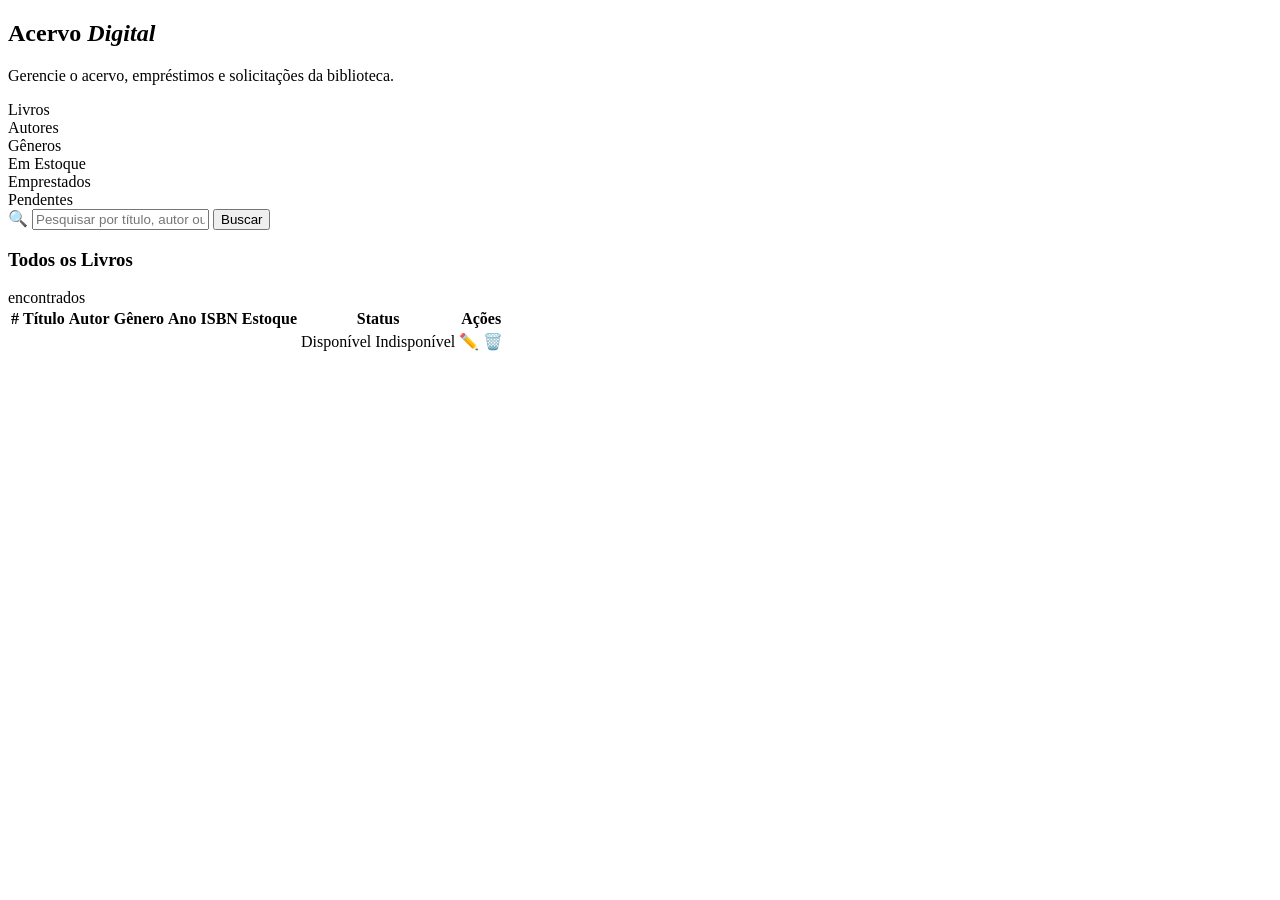
<file: src/main/resources/templates/index.html>
<!DOCTYPE html>
<html lang="pt-BR"
      xmlns:th="http://www.thymeleaf.org"
      xmlns:layout="http://www.ultraq.net.nz/thymeleaf/layout"
      layout:decorate="~{layouts/main}">
<head>
    <title>Bibliotecário</title>
</head>

<body>

<section layout:fragment="content">

<div th:replace="~{fragments/header :: siteHeader('acervo')}"></div>

<main class="main-content">

    <div
            th:if="${mensagemSucesso}"
            class="alert alert-success"
            th:text="${mensagemSucesso}">
    </div>

    <section class="page-hero">
        <div class="hero-text">
            <h2 class="hero-title">Acervo <em>Digital</em></h2>
            <p class="hero-desc">Gerencie o acervo, empréstimos e solicitações da biblioteca.</p>
        </div>
        <div class="hero-stats">
            <div class="stat-card">
                <!-- mostra a quantidade real de livros cadastrados -->
                <span class="stat-num" th:text="${#lists.size(livros)}"></span>
                <span class="stat-label">Livros</span>
            </div>
            <div class="stat-card">
                <span class="stat-num" th:text="${totalAutores}"></span>
                <span class="stat-label">Autores</span>
            </div>
            <div class="stat-card">
                <span class="stat-num" th:text="${totalGeneros}"></span>
                <span class="stat-label">Gêneros</span>
            </div>
            <div class="stat-card">
                <span class="stat-num" th:text="${totalEstoque}"></span>
                <span class="stat-label">Em Estoque</span>
            </div>
            <div class="stat-card">
                <span class="stat-num" th:text="${emprestimosAtivos}"></span>
                <span class="stat-label">Emprestados</span>
            </div>
            <div class="stat-card">
                <span class="stat-num" th:text="${emprestimosPendentes}"></span>
                <span class="stat-label">Pendentes</span>
            </div>
        </div>
    </section>

    <section class="search-bar-section">
        <form class="search-form" th:action="@{/}" method="get">
            <div class="search-wrapper">
                <span class="search-icon">🔍</span>
                <input
                        type="text"
                        name="busca"
                        class="search-input"
                        placeholder="Pesquisar por título, autor ou gênero..."
                        th:value="${param.busca}"
                >
                <button type="submit" class="search-btn">Buscar</button>
            </div>
        </form>
    </section>

    <section class="table-section">
        <div class="table-header">
            <h3 class="table-title">Todos os Livros</h3>
            <!-- Conta a quantidade de livros encontrados -->
            <span class="table-count">
                <span th:text="${#lists.size(livros)}"></span> encontrados
            </span>
        </div>

        <div class="table-wrapper">
            <table class="livros-table">
                <thead>
                <tr>
                    <th>#</th>
                    <th>Título</th>
                    <th>Autor</th>
                    <th>Gênero</th>
                    <th>Ano</th>
                    <th>ISBN</th>
                    <th>Estoque</th>
                    <th>Status</th>
                    <th>Ações</th>
                </tr>
                </thead>
                <tbody>
                <!-- Dados de exemplo para visualização
                <tr class="table-row">
                    <td class="td-id">01</td>
                    <td class="td-titulo">
                        <span class="titulo-text">Dom Casmurro</span>
                    </td>
                    <td>Machado de Assis</td>
                    <td><span class="badge badge-romance">Romance</span></td>
                    <td>1899</td>
                    <td class="td-isbn">978-85-359-0277-5</td>
                    <td class="td-acoes">
                        <a href="/form" class="btn-edit" title="Editar">✏️</a>
                        <button class="btn-delete" onclick="confirmarExclusao(1)" title="Excluir">🗑️</button>
                    </td>
                </tr>
                <tr class="table-row">
                    <td class="td-id">02</td>
                    <td class="td-titulo">
                        <span class="titulo-text">O Cortiço</span>
                    </td>
                    <td>Aluísio Azevedo</td>
                    <td><span class="badge badge-naturalismo">Naturalismo</span></td>
                    <td>1890</td>
                    <td class="td-isbn">978-85-260-0573-4</td>
                    <td class="td-acoes">
                        <a href="/form" class="btn-edit" title="Editar">✏️</a>
                        <button class="btn-delete" onclick="confirmarExclusao(2)" title="Excluir">🗑️</button>
                    </td>
                </tr>
                <tr class="table-row">
                    <td class="td-id">03</td>
                    <td class="td-titulo">
                        <span class="titulo-text">Grande Sertão: Veredas</span>
                    </td>
                    <td>João Guimarães Rosa</td>
                    <td><span class="badge badge-ficcao">Ficção</span></td>
                    <td>1956</td>
                    <td class="td-isbn">978-85-209-2040-5</td>
                    <td class="td-acoes">
                        <a href="/form" class="btn-edit" title="Editar">✏️</a>
                        <button class="btn-delete" onclick="confirmarExclusao(3)" title="Excluir">🗑️</button>
                    </td>
                </tr>
                <tr class="table-row">
                    <td class="td-id">04</td>
                    <td class="td-titulo">
                        <span class="titulo-text">A Hora da Estrela</span>
                    </td>
                    <td>Clarice Lispector</td>
                    <td><span class="badge badge-ficcao">Ficção</span></td>
                    <td>1977</td>
                    <td class="td-isbn">978-85-359-0264-5</td>
                    <td class="td-acoes">
                        <a href="/form" class="btn-edit" title="Editar">✏️</a>
                        <button class="btn-delete" onclick="confirmarExclusao(4)" title="Excluir">🗑️</button>
                    </td>
                </tr>
                <tr class="table-row">
                    <td class="td-id">05</td>
                    <td class="td-titulo">
                        <span class="titulo-text">Vidas Secas</span>
                    </td>
                    <td>Graciliano Ramos</td>
                    <td><span class="badge badge-romance">Romance</span></td>
                    <td>1938</td>
                    <td class="td-isbn">978-85-503-0038-6</td>
                    <td class="td-acoes">
                        <a href="/form" class="btn-edit" title="Editar">✏️</a>
                        <button class="btn-delete" onclick="confirmarExclusao(5)" title="Excluir">🗑️</button>
                    </td>
                </tr> -->
                <!-- No código abaixo o Thymeleaf vai criar uma linha da tabela para cada livro retornado pelo banco. -->
                <tr class="table-row" th:each="livro, status : ${livros}">
                    <td class="td-id" th:text="${status.count}"></td>

                    <td class="td-titulo">
                        <span class="titulo-text" th:text="${livro.titulo}"></span>
                    </td>

                    <td th:text="${livro.autor}"></td>

                    <!-- Criei um switch para tratar "ç", "ã" e "í" no CSS -->
                    <td>
                        <span th:switch="${livro.genero}">

                            <span th:case="'Ficção Científica'"
                                  class="badge badge-ficcao-cientifica"
                                  th:text="${livro.genero}">
                            </span>

                            <span th:case="'Ficção Distópica'"
                                  class="badge badge-ficcao-distopica"
                                  th:text="${livro.genero}">
                            </span>

                            <span th:case="*"
                                  th:class="'badge badge-' + ${#strings.toLowerCase(livro.genero)}"
                                  th:text="${livro.genero}">
                            </span>

                        </span>
                    </td>

                    <td th:text="${livro.ano}"></td>

                    <td class="td-isbn" th:text="${livro.isbn}"></td>

                    <td th:text="${livro.quantidadeDisponivel}"></td>

                    <td>
                        <span th:if="${livro.quantidadeDisponivel > 0}"
                              class="badge badge-naturalismo">
                            Disponível
                        </span>

                        <span th:if="${livro.quantidadeDisponivel == 0}"
                              class="badge badge-terror">
                            Indisponível
                        </span>
                    </td>

                    <td class="td-acoes">
                        <a th:href="@{/livros/editar/{id}(id=${livro.id})}"
                           class="btn-edit">
                            ✏️
                        </a>

                        <!-- Teste inicial. Depois é preciso integrar com o modal -->
                        <a th:href="@{/livros/delete/{id}(id=${livro.id})}"
                           class="btn-delete"
                           onclick="return confirm('Deseja realmente excluir este livro?')">
                            🗑️
                        </a>
                    </td>
                </tr>
                </tbody>
            </table>
        </div>
    </section>

</main>


</section>

</body>
</html>
</file>
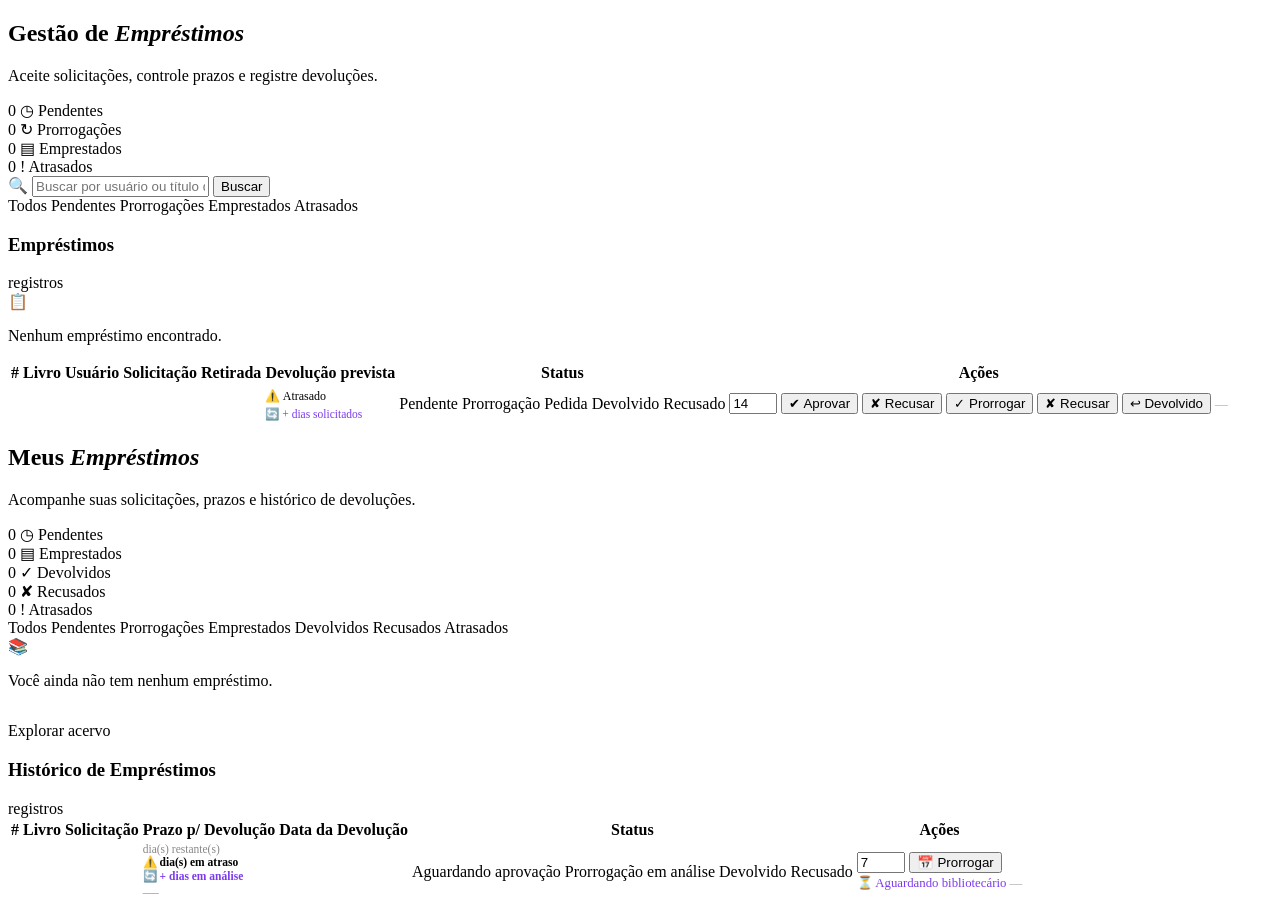
<file: src/main/resources/templates/emprestimos.html>
<!DOCTYPE html>
<html lang="pt-BR"
      xmlns:th="http://www.thymeleaf.org"
      xmlns:layout="http://www.ultraq.net.nz/thymeleaf/layout"
      layout:decorate="~{layouts/main}">
<head>
    <title>Empréstimos - Biblioteca</title>
</head>

<body>

<section layout:fragment="content">

<div th:replace="~{fragments/header :: siteHeader('emprestimos')}"></div>

<main class="main-content emprestimos-page">

    <!-- Alertas -->
    <div th:if="${mensagemSucesso}" class="alert alert-success" th:text="${mensagemSucesso}"></div>
    <div th:if="${mensagemErro}" class="alert-err" th:text="${mensagemErro}"></div>

    <!-- ===================== BIBLIOTECÁRIO ===================== -->
    <th:block th:if="${isBibliotecario}">

        <section class="page-hero">
            <div class="hero-text">
                <h2 class="hero-title">Gestão de <em>Empréstimos</em></h2>
                <p class="hero-desc">Aceite solicitações, controle prazos e registre devoluções.</p>
            </div>
        </section>

        <!-- Estatísticas -->
        <div class="emp-stats">
            <div class="emp-stat warn">
                <span class="num" th:text="${totalPendentes}">0</span>
                <span class="lbl">◷ Pendentes</span>
            </div>
            <div class="emp-stat" th:classappend="${totalProrrogacoes > 0 ? 'prorrogacao' : ''}">
                <span class="num" th:text="${totalProrrogacoes}">0</span>
                <span class="lbl">↻ Prorrogações</span>
            </div>
            <div class="emp-stat">
                <span class="num" th:text="${totalAtivos}">0</span>
                <span class="lbl">▤ Emprestados</span>
            </div>
            <div class="emp-stat danger">
                <span class="num" th:text="${totalAtrasados}">0</span>
                <span class="lbl">! Atrasados</span>
            </div>
        </div>

        <!-- Busca -->
        <section class="search-bar-section">
            <form class="search-form" th:action="@{/emprestimos}" method="get">
                <input type="hidden" name="filtro" th:value="${filtro}">
                <div class="search-wrapper">
                    <span class="search-icon">🔍</span>
                    <input type="text" name="busca" class="search-input"
                           placeholder="Buscar por usuário ou título do livro..."
                           th:value="${busca}">
                    <button type="submit" class="search-btn">Buscar</button>
                </div>
            </form>
        </section>

        <!-- Filtros -->
        <div class="filter-tabs">
            <a th:href="@{/emprestimos}" th:classappend="${filtro == null and busca == null ? 'active' : ''}" class="filter-tab">Todos</a>
            <a th:href="@{/emprestimos(filtro='pendentes')}" th:classappend="${filtro == 'pendentes' ? 'active' : ''}" class="filter-tab">Pendentes</a>
            <a th:href="@{/emprestimos(filtro='prorrogacoes')}" th:classappend="${filtro == 'prorrogacoes' ? 'active' : ''}" class="filter-tab filter-tab-prorrogacao">Prorrogações</a>
            <a th:href="@{/emprestimos(filtro='ativos')}" th:classappend="${filtro == 'ativos' ? 'active' : ''}" class="filter-tab">Emprestados</a>
            <a th:href="@{/emprestimos(filtro='atrasados')}" th:classappend="${filtro == 'atrasados' ? 'active' : ''}" class="filter-tab filter-tab-danger">Atrasados</a>
        </div>

        <!-- Tabela -->
        <section class="table-section">
            <div class="table-header">
                <h3 class="table-title">Empréstimos</h3>
                <span class="table-count"><span th:text="${#lists.size(emprestimos)}"></span> registros</span>
            </div>

            <div th:if="${#lists.isEmpty(emprestimos)}" class="empty-state">
                <div class="icon">📋</div>
                <p>Nenhum empréstimo encontrado.</p>
            </div>

            <div th:unless="${#lists.isEmpty(emprestimos)}" class="emp-table-wrapper">
                <table class="emp-table">
                    <thead>
                    <tr>
                        <th>#</th>
                        <th>Livro</th>
                        <th>Usuário</th>
                        <th>Solicitação</th>
                        <th>Retirada</th>
                        <th>Devolução prevista</th>
                        <th>Status</th>
                        <th>Ações</th>
                    </tr>
                    </thead>
                    <tbody>
                    <tr th:each="emp, st : ${emprestimos}"
                        th:classappend="${emp.status.name() == 'PRORROGACAO_SOLICITADA' ? 'row-prorrogacao' : ''}">
                        <td th:text="${st.count}"></td>
                        <td><strong th:text="${emp.livro.titulo}"></strong></td>
                        <td th:text="${emp.usuario.nome}"></td>
                        <td th:text="${emp.dataSolicitacaoFmt}"></td>
                        <td th:text="${emp.dataRetiradaFmt}"></td>
                        <td>
                            <span>
                                <strong th:classappend="${emp.atrasado ? 'text-danger' : ''}"
                                        th:text="${emp.dataDevolucaoPrevistaFmt}"></strong>
                                <span th:if="${emp.atrasado}" style="color:var(--red);font-size:.75rem;"> ⚠️ Atrasado</span>
                            </span>
                            <!-- Info de prorrogação solicitada -->
                            <span th:if="${emp.status.name() == 'PRORROGACAO_SOLICITADA'}"
                                  style="display:block;font-size:.72rem;color:var(--purple,#7c3aed);margin-top:.2rem;">
                                🔄 +<span th:text="${emp.diasProrrogacaoSolicitados}"></span> dias solicitados
                            </span>
                        </td>
                        <td>
                            <span th:switch="${emp.status.name()}">
                                <span th:case="'PENDENTE'"               class="badge-status badge-pendente">Pendente</span>
                                <span th:case="'APROVADO'"               class="badge-status" th:classappend="${emp.atrasado ? 'badge-atrasado' : 'badge-aprovado'}" th:text="${emp.atrasado ? 'Atrasado' : 'Emprestado'}"></span>
                                <span th:case="'PRORROGACAO_SOLICITADA'" class="badge-status badge-prorrogacao">Prorrogação Pedida</span>
                                <span th:case="'DEVOLVIDO'"              class="badge-status badge-devolvido">Devolvido</span>
                                <span th:case="'RECUSADO'"               class="badge-status badge-recusado">Recusado</span>
                            </span>
                        </td>
                        <td>
                            <!-- APROVAR (empréstimo pendente) -->
                            <form th:if="${emp.status.name() == 'PENDENTE'}"
                                  th:action="@{/emprestimos/{id}/aprovar(id=${emp.id})}"
                                  method="post" style="display:inline;">
                                <input type="hidden" th:name="${_csrf.parameterName}" th:value="${_csrf.token}"/>
                                <input type="number" name="dias" class="prazo-input" value="14" min="1" max="90" title="Dias de prazo">
                                <button type="submit" class="btn-aprovar">✔ Aprovar</button>
                            </form>
                            <!-- RECUSAR (empréstimo pendente) -->
                            <form th:if="${emp.status.name() == 'PENDENTE'}"
                                  th:action="@{/emprestimos/{id}/recusar(id=${emp.id})}"
                                  method="post" style="display:inline;">
                                <input type="hidden" th:name="${_csrf.parameterName}" th:value="${_csrf.token}"/>
                                <button type="submit" class="btn-recusar"
                                        onclick="return confirm('Recusar esta solicitação?')">✘ Recusar</button>
                            </form>
                            <!-- APROVAR PRORROGAÇÃO -->
                            <form th:if="${emp.status.name() == 'PRORROGACAO_SOLICITADA'}"
                                  th:action="@{/emprestimos/{id}/prorrogar/aprovar(id=${emp.id})}"
                                  method="post" style="display:inline;">
                                <input type="hidden" th:name="${_csrf.parameterName}" th:value="${_csrf.token}"/>
                                <button type="submit" class="btn-aprovar-prorrogacao"
                                        th:title="'Aprovar +' + ${emp.diasProrrogacaoSolicitados} + ' dias'">
                                    ✓ Prorrogar
                                </button>
                            </form>
                            <!-- RECUSAR PRORROGAÇÃO -->
                            <form th:if="${emp.status.name() == 'PRORROGACAO_SOLICITADA'}"
                                  th:action="@{/emprestimos/{id}/prorrogar/recusar(id=${emp.id})}"
                                  method="post" style="display:inline;">
                                <input type="hidden" th:name="${_csrf.parameterName}" th:value="${_csrf.token}"/>
                                <button type="submit" class="btn-recusar"
                                        onclick="return confirm('Recusar a prorrogação? O prazo original será mantido.')">
                                    ✘ Recusar
                                </button>
                            </form>
                            <!-- DEVOLVER -->
                            <form th:if="${emp.status.name() == 'APROVADO' or emp.status.name() == 'PRORROGACAO_SOLICITADA'}"
                                  th:action="@{/emprestimos/{id}/devolver(id=${emp.id})}"
                                  method="post" style="display:inline;">
                                <input type="hidden" th:name="${_csrf.parameterName}" th:value="${_csrf.token}"/>
                                <button type="submit" class="btn-devolver"
                                        onclick="return confirm('Confirmar devolução?')">↩ Devolvido</button>
                            </form>
                            <!-- Sem ação -->
                            <span th:if="${emp.status.name() == 'DEVOLVIDO' or emp.status.name() == 'RECUSADO'}"
                                  style="color:#aaa;font-size:.8rem;">—</span>
                        </td>
                    </tr>
                    </tbody>
                </table>
            </div>
        </section>

    </th:block>
    <!-- =================== FIM BIBLIOTECÁRIO =================== -->

    <!-- ===================== USUÁRIO COMUM ===================== -->
    <th:block th:unless="${isBibliotecario}">

        <section class="page-hero">
            <div class="hero-text">
                <h2 class="hero-title">Meus <em>Empréstimos</em></h2>
                <p class="hero-desc">Acompanhe suas solicitações, prazos e histórico de devoluções.</p>
            </div>
        </section>

        <!-- Cards de estatísticas do usuário -->
        <div class="emp-stats emp-stats-usuario">
            <div class="emp-stat warn">
                <span class="num" th:text="${userTotalPendentes}">0</span>
                <span class="lbl">◷ Pendentes</span>
            </div>
            <div class="emp-stat">
                <span class="num" th:text="${userTotalAtivos}">0</span>
                <span class="lbl">▤ Emprestados</span>
            </div>
            <div class="emp-stat success">
                <span class="num" th:text="${userTotalDevolvidos}">0</span>
                <span class="lbl">✓ Devolvidos</span>
            </div>
            <div class="emp-stat recusado">
                <span class="num" th:text="${userTotalRecusados}">0</span>
                <span class="lbl">✘ Recusados</span>
            </div>
            <div class="emp-stat danger">
                <span class="num" th:text="${userTotalAtrasados}">0</span>
                <span class="lbl">! Atrasados</span>
            </div>
        </div>

        <!-- Filtros do usuário -->
        <div class="filter-tabs">
            <a th:href="@{/emprestimos}"
               th:classappend="${filtro == null ? 'active' : ''}"
               class="filter-tab">
                Todos
            </a>
            <a th:href="@{/emprestimos(filtro='pendentes')}"
               th:classappend="${filtro == 'pendentes' ? 'active' : ''}"
               class="filter-tab">
                Pendentes
            </a>
            <a th:href="@{/emprestimos(filtro='prorrogacoes')}"
               th:classappend="${filtro == 'prorrogacoes' ? 'active' : ''}"
               class="filter-tab filter-tab-prorrogacao">
                Prorrogações
            </a>
            <a th:href="@{/emprestimos(filtro='ativos')}"
               th:classappend="${filtro == 'ativos' ? 'active' : ''}"
               class="filter-tab">
                Emprestados
            </a>
            <a th:href="@{/emprestimos(filtro='devolvidos')}"
               th:classappend="${filtro == 'devolvidos' ? 'active' : ''}"
               class="filter-tab">
                Devolvidos
            </a>
            <a th:href="@{/emprestimos(filtro='recusados')}"
               th:classappend="${filtro == 'recusados' ? 'active' : ''}"
               class="filter-tab">
                Recusados
            </a>
            <a th:href="@{/emprestimos(filtro='atrasados')}"
               th:classappend="${filtro == 'atrasados' ? 'active' : ''}"
               class="filter-tab filter-tab-danger">
                Atrasados
            </a>
        </div>

        <div th:if="${#lists.isEmpty(emprestimos)}" class="empty-state">
            <div class="icon">📚</div>
            <p>Você ainda não tem nenhum empréstimo.</p>
            <a th:href="@{/home}" class="btn-primary" style="display:inline-block;margin-top:1rem;">Explorar acervo</a>
        </div>

        <section th:unless="${#lists.isEmpty(emprestimos)}" class="table-section">
            <div class="table-header">
                <h3 class="table-title">Histórico de Empréstimos</h3>
                <span class="table-count"><span th:text="${#lists.size(emprestimos)}"></span> registros</span>
            </div>
            <div class="emp-table-wrapper">
                <table class="emp-table">
                    <thead>
                    <tr>
                        <th>#</th>
                        <th>Livro</th>
                        <th>Solicitação</th>
                        <th>Prazo p/ Devolução</th>
                        <th>Data da Devolução</th>
                        <th>Status</th>
                        <th>Ações</th>
                    </tr>
                    </thead>
                    <tbody>
                    <tr th:each="emp, st : ${emprestimos}"
                        th:classappend="${emp.status.name() == 'PRORROGACAO_SOLICITADA' ? 'row-prorrogacao' : ''}">
                        <td th:text="${st.count}"></td>
                        <td><strong th:text="${emp.livro.titulo}"></strong><br>
                            <small th:text="${emp.livro.autor}" style="color:#888;"></small></td>
                        <td th:text="${emp.dataSolicitacaoFmt}"></td>
                        <td>
                            <span th:if="${emp.dataDevolucaoPrevista != null}">
                                <strong th:text="${emp.dataDevolucaoPrevistaFmt}"
                                        th:style="${emp.atrasado ? 'color:var(--red)' : ''}"></strong>
                                <span th:if="${emp.status.name() == 'APROVADO'}"
                                      th:with="dias=${T(java.time.temporal.ChronoUnit).DAYS.between(T(java.time.LocalDate).now(), emp.dataDevolucaoPrevista)}">
                                    <span th:if="${dias >= 0}" style="display:block;font-size:.72rem;color:#888;">
                                        <span th:text="${dias}"></span> dia(s) restante(s)
                                    </span>
                                    <span th:if="${dias < 0}" style="display:block;font-size:.72rem;color:var(--red);font-weight:600;">
                                        ⚠️ <span th:text="${-dias}"></span> dia(s) em atraso
                                    </span>
                                </span>
                                <!-- Prorrogação em análise -->
                                <span th:if="${emp.status.name() == 'PRORROGACAO_SOLICITADA'}"
                                      style="display:block;font-size:.72rem;color:var(--purple,#7c3aed);font-weight:600;">
                                    🔄 +<span th:text="${emp.diasProrrogacaoSolicitados}"></span> dias em análise
                                </span>
                            </span>
                            <span th:if="${emp.dataDevolucaoPrevista == null}" style="color:#aaa;">—</span>
                        </td>
                        <td th:text="${emp.dataDevolucaoRealFmt}"></td>
                        <td>
                            <span th:switch="${emp.status.name()}">
                                <span th:case="'PENDENTE'"               class="badge-status badge-pendente">Aguardando aprovação</span>
                                <span th:case="'APROVADO'"               class="badge-status" th:classappend="${emp.atrasado ? 'badge-atrasado' : 'badge-aprovado'}" th:text="${emp.atrasado ? '⚠️ Atrasado' : 'Emprestado'}"></span>
                                <span th:case="'PRORROGACAO_SOLICITADA'" class="badge-status badge-prorrogacao">Prorrogação em análise</span>
                                <span th:case="'DEVOLVIDO'"              class="badge-status badge-devolvido">Devolvido</span>
                                <span th:case="'RECUSADO'"               class="badge-status badge-recusado">Recusado</span>
                            </span>
                        </td>
                        <td>
                            <!-- Botão prorrogar: só para empréstimos APROVADO -->
                            <div th:if="${emp.status.name() == 'APROVADO'}" class="prorrogacao-form">
                                <form th:action="@{/emprestimos/{id}/prorrogar(id=${emp.id})}" method="post" class="prorrogacao-form">
                                    <input type="hidden" th:name="${_csrf.parameterName}" th:value="${_csrf.token}"/>
                                    <input type="number" name="dias" class="prazo-input" value="7" min="1" max="30"
                                           title="Dias extras de prazo">
                                    <button type="submit" class="btn-prorrogar"
                                            onclick="return confirm('Solicitar prorrogação de prazo?')">
                                        <span>📅</span>
                                        <span>Prorrogar</span>
                                    </button>
                                </form>
                            </div>
                            <!-- Prorrogação em análise -->
                            <span th:if="${emp.status.name() == 'PRORROGACAO_SOLICITADA'}"
                                  style="font-size:.8rem;color:var(--purple,#7c3aed);">
                                ⏳ Aguardando bibliotecário
                            </span>
                            <!-- Sem ação -->
                            <span th:if="${emp.status.name() == 'PENDENTE' or emp.status.name() == 'DEVOLVIDO' or emp.status.name() == 'RECUSADO'}"
                                  style="color:#aaa;font-size:.8rem;">—</span>
                        </td>
                    </tr>
                    </tbody>
                </table>
            </div>
        </section>

    </th:block>
    <!-- =================== FIM USUÁRIO COMUM =================== -->

</main>

</section>

</body>
</html>
</file>
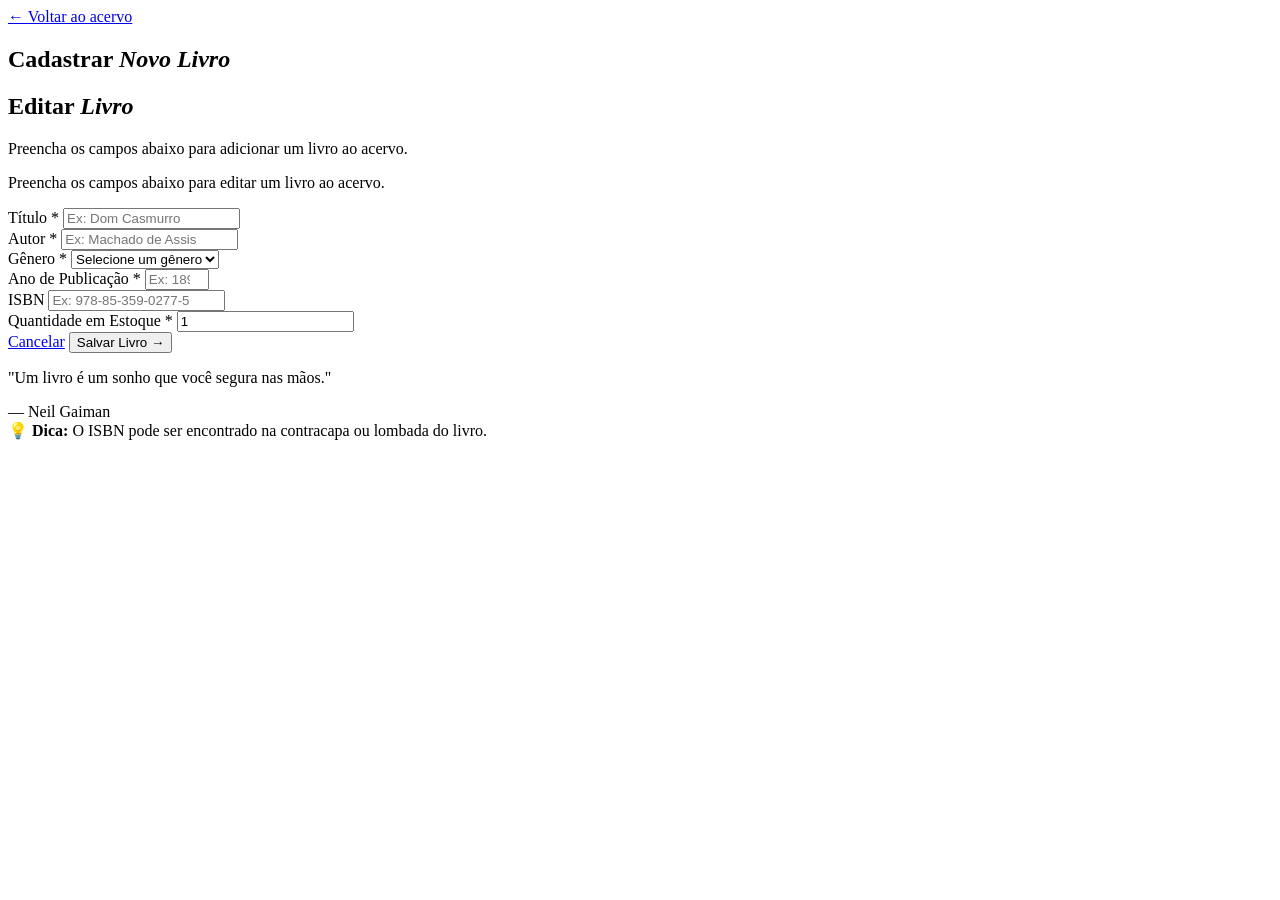
<file: src/main/resources/templates/form.html>
<!DOCTYPE html>
<html lang="pt-BR" xmlns:th="http://www.thymeleaf.org" xmlns:layout="http://www.ultraq.net.nz/thymeleaf/layout"
  layout:decorate="~{layouts/main}">

<head>
  <title th:text="${pageTitle}">Título padrão</title>
</head>



<body>
  <section layout:fragment="content">
    <div th:replace="~{fragments/header :: siteHeader('form')}"></div>

    <main class="main-content">

      <section class="form-section">
        <div class="form-container">

          <div class="form-heading">
            <a href="/" class="back-link">← Voltar ao acervo</a>
            <h2 th:unless="${id}" class="form-title">Cadastrar <em>Novo Livro</em></h2>
            <h2 th:if="${id}" class="form-title">Editar <em>Livro</em></h2>



            <p class="form-desc" th:unless="${id}">Preencha os campos abaixo para adicionar um livro ao acervo.</p>
            <p class="form-desc" th:if="${id}">Preencha os campos abaixo para editar um livro ao acervo.</p>


          </div>

          <!--<form class="livro-form" action="/livros/salvar" method="post"> -->
          <!-- <form class="livro-form" action="/" method="post"> -->
          <form class="livro-form" th:action="@{/livros}" th:object="${livro}" method="post">

            <!-- input hidden é a peça que permite reutilizar o mesmo forms.html tanto para Cadastrar quanto para Editar-->
            <input type="hidden" th:field="*{id}">

            <div class="form-grid">

              <div class="form-group full-width">
                <label for="titulo" class="form-label">Título <span class="required">*</span></label>
                <!-- Ao abrir para EDITAR, vai manter o nome do título. -->
                <input type="text" id="titulo" th:field="*{titulo}" class="form-input" placeholder="Ex: Dom Casmurro"
                  required>
              </div>

              <div class="form-group">
                <label for="autor" class="form-label">Autor <span class="required">*</span></label>
                <input type="text" id="autor" th:field="*{autor}" class="form-input" placeholder="Ex: Machado de Assis"
                  required>
              </div>

              <div class="form-group">
                <label for="genero" class="form-label">Gênero <span class="required">*</span></label>
                <select id="genero" th:field="*{genero}" class="form-input form-select" required>
                  <option value="">Selecione um gênero</option>
                  <option value="Romance">Romance</option>
                  <option value="Ficção Científica">Ficção Científica</option>
                  <option value="Ficção Distópica">Ficção Distópica</option>
                  <option value="Fantasia">Fantasia</option>
                  <option value="Naturalismo">Naturalismo</option>
                  <option value="Realismo">Realismo</option>
                  <option value="Poesia">Poesia</option>
                  <option value="Biografia">Biografia</option>
                  <option value="Conto">Conto</option>
                  <option value="Drama">Drama</option>
                  <option value="Suspense">Suspense</option>
                  <option value="Terror">Terror</option>
                  <option value="Outro">Outro</option>
                </select>
              </div>

              <div class="form-group">
                <label for="ano" class="form-label">Ano de Publicação <span class="required">*</span></label>
                <input type="number" id="ano" th:field="*{ano}" class="form-input" placeholder="Ex: 1899" min="0"
                  max="9999" required>
              </div>

              <div class="form-group">
                <label for="isbn" class="form-label">ISBN</label>
                <input type="text" id="isbn" th:field="*{isbn}" class="form-input" placeholder="Ex: 978-85-359-0277-5">
              </div>

              <div class="form-group">
                <label for="estoque" class="form-label">
                  Quantidade em Estoque <span class="required">*</span>
                </label>

                <input
                        type="number"
                        id="estoque"
                        th:field="*{estoque}"
                        class="form-input"
                        placeholder="Ex: 10"
                        min="0"
                        value="1"
                        required>
              </div>

            </div>

            <div class="form-actions">
              <a href="/" class="btn-secondary">Cancelar</a>
              <button type="submit" class="btn-submit">
                <span>Salvar Livro</span>
                <span class="btn-icon">→</span>
              </button>
            </div>

          </form>
        </div>

        <!-- Decoração lateral -->
        <div class="form-deco">
          <div class="deco-card">
            <div class="deco-spine"></div>
            <div class="deco-content">
              <p class="deco-quote">"Um livro é um sonho que você segura nas mãos."</p>
              <span class="deco-author">— Neil Gaiman</span>
            </div>
          </div>
          <div class="deco-tip">
            <strong>💡 Dica:</strong> O ISBN pode ser encontrado na contracapa ou lombada do livro.
          </div>
        </div>

      </section>

    </main>

  </section>

</body>

</html>
</file>
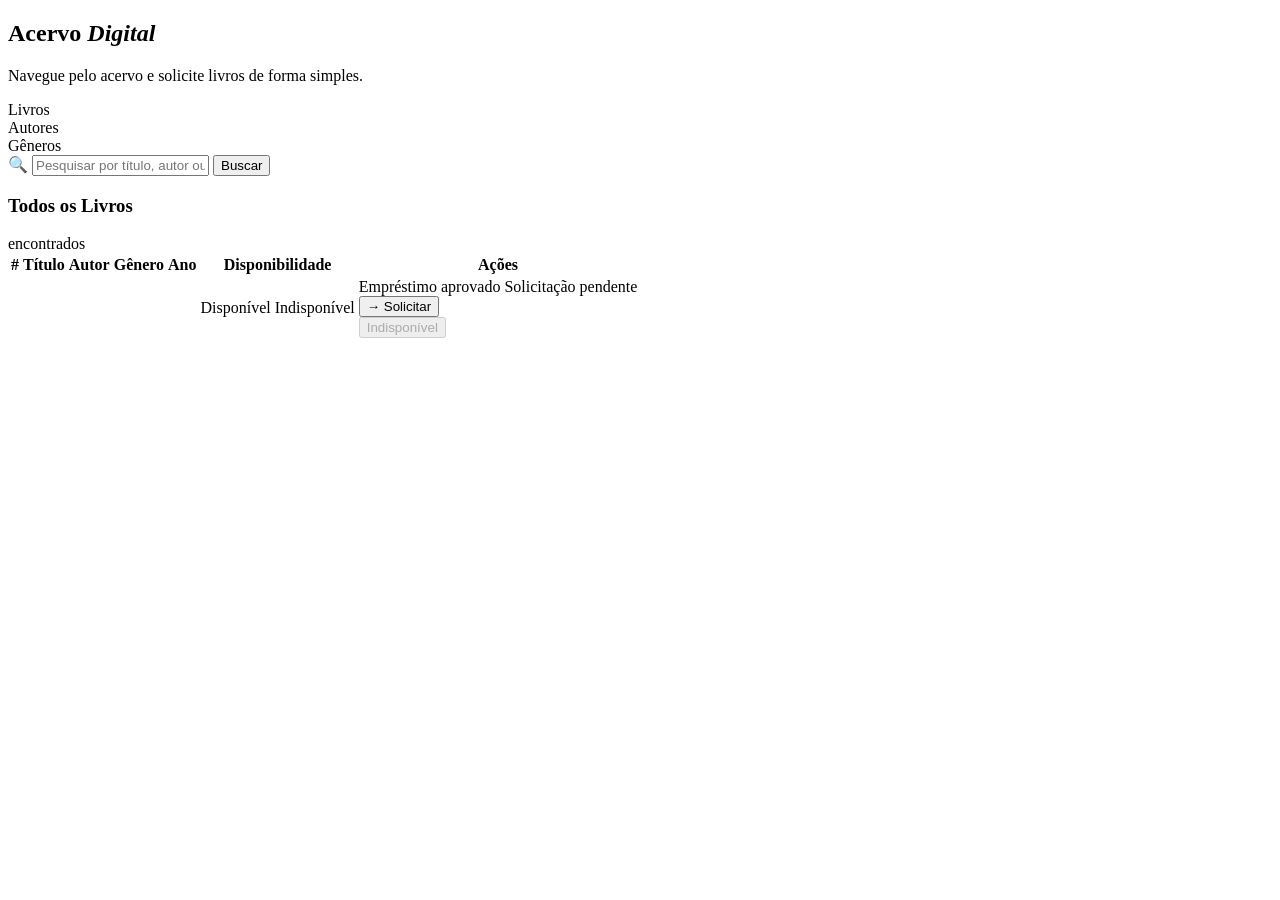
<file: src/main/resources/templates/home.html>
<!DOCTYPE html>
<html lang="pt-BR" xmlns:th="http://www.thymeleaf.org" xmlns:layout="http://www.ultraq.net.nz/thymeleaf/layout"
    layout:decorate="~{layouts/main}">

<head>
    <title th:text="${pageTitle}">Título padrão</title>
</head>

<body>
    <section layout:fragment="content">
        <div th:replace="~{fragments/header :: siteHeader('acervo')}"></div>

        <main class="main-content">

            <div th:if="${mensagemSucesso}" class="alert alert-success" th:text="${mensagemSucesso}">
            </div>
            <div th:if="${mensagemErro}"
                 class="alert alert-error"
                 th:text="${mensagemErro}">
            </div>

            <section class="page-hero">
                <div class="hero-text">
                    <h2 class="hero-title">Acervo <em>Digital</em></h2>
                    <p class="hero-desc">Navegue pelo acervo e solicite livros de forma simples.</p>
                </div>
                <div class="hero-stats">
                    <div class="stat-card">
                        <!-- mostra a quantidade real de livros cadastrados -->
                        <span class="stat-num" th:text="${#lists.size(livros)}"></span>
                        <span class="stat-label">Livros</span>
                    </div>
                    <div class="stat-card">
                        <span class="stat-num" th:text="${totalAutores}"></span>
                        <span class="stat-label">Autores</span>
                    </div>
                    <div class="stat-card">
                        <span class="stat-num" th:text="${totalGeneros}"></span>
                        <span class="stat-label">Gêneros</span>
                    </div>
                </div>
            </section>

            <section class="search-bar-section">
                <form class="search-form" th:action="@{/home}" method="get">
                    <div class="search-wrapper">
                        <span class="search-icon">🔍</span>
                        <input
                            type="text"
                            name="busca"
                            class="search-input"
                            placeholder="Pesquisar por título, autor ou gênero..."
                            th:value="${param.busca}">
                        <button type="submit" class="search-btn">
                            Buscar
                        </button>
                    </div>
                </form>
            </section>

            <section class="table-section">
                <div class="table-header">
                    <h3 class="table-title">Todos os Livros</h3>
                    <!-- Conta a quantidade de livros encontrados -->
                    <span class="table-count">
                        <span th:text="${#lists.size(livros)}"></span> encontrados
                    </span>
                </div>

                <div class="table-wrapper">
                    <table class="livros-table">
                        <thead>
                            <tr>
                                <th>#</th>
                                <th>Título</th>
                                <th>Autor</th>
                                <th>Gênero</th>
                                <th>Ano</th>
                                <th>Disponibilidade</th>
                                <th>Ações</th>
                            </tr>
                        </thead>
                        <tbody>

                            <!-- No código abaixo o Thymeleaf vai criar uma linha da tabela para cada livro retornado pelo banco. -->
                            <tr class="table-row" th:each="livro, status : ${livros}">
                                <td class="td-id" th:text="${status.count}"></td>

                                <td class="td-titulo">
                                    <span class="titulo-text" th:text="${livro.titulo}"></span>
                                </td>

                                <td th:text="${livro.autor}"></td>

                                <!-- Criei um switch para tratar "ç", "ã" e "í" no CSS -->
                                <td>
                                    <span th:switch="${livro.genero}">

                                        <span th:case="'Ficção Científica'" class="badge badge-ficcao-cientifica"
                                            th:text="${livro.genero}">
                                        </span>

                                        <span th:case="'Ficção Distópica'" class="badge badge-ficcao-distopica"
                                            th:text="${livro.genero}">
                                        </span>

                                        <span th:case="*"
                                            th:class="'badge badge-' + ${#strings.toLowerCase(livro.genero)}"
                                            th:text="${livro.genero}">
                                        </span>

                                    </span>
                                </td>

                                <td th:text="${livro.ano}"></td>

                                <td>
                                    <span th:if="${livro.quantidadeDisponivel > 0}"
                                          class="badge badge-naturalismo">
                                        Disponível
                                    </span>
                                    <span th:if="${livro.quantidadeDisponivel == 0}"
                                          class="badge badge-terror">
                                        Indisponível
                                    </span>
                                </td>

                                <td class="td-acoes">

                                    <!-- Já aprovado -->
                                    <span
                                        th:if="${#lists.contains(livrosAprovados, livro.id)}"
                                        class="badge-aprovado">
                                        Empréstimo aprovado
                                    </span>

                                    <!-- Solicitação pendente -->
                                    <span
                                        th:if="${#lists.contains(livrosPendentes, livro.id)}"
                                        class="badge-solicitado">
                                        Solicitação pendente
                                    </span>

                                    <!-- Disponível -->
                                    <form
                                        th:if="${livro.quantidadeDisponivel > 0
                                                and !#lists.contains(livrosSolicitados, livro.id)}"
                                        th:action="@{/emprestimos/solicitar/{id}(id=${livro.id})}"
                                        method="post"
                                        onsubmit="return confirm('Deseja solicitar este livro?');">

                                        <button type="submit" class="btn-emprestimo">
                                            <span class="btn-emprestimo-icon">→</span>
                                            <span>Solicitar</span>
                                        </button>
                                    </form>

                                    <!-- Sem estoque -->
                                    <button
                                            th:if="${livro.quantidadeDisponivel == 0}"
                                            class="btn-emprestimo-disabled"
                                            disabled>

                                        Indisponível
                                    </button>

                                </td>
                            </tr>
                        </tbody>
                    </table>
                </div>
            </section>

        </main>


    </section>

</body>

</html>
</file>
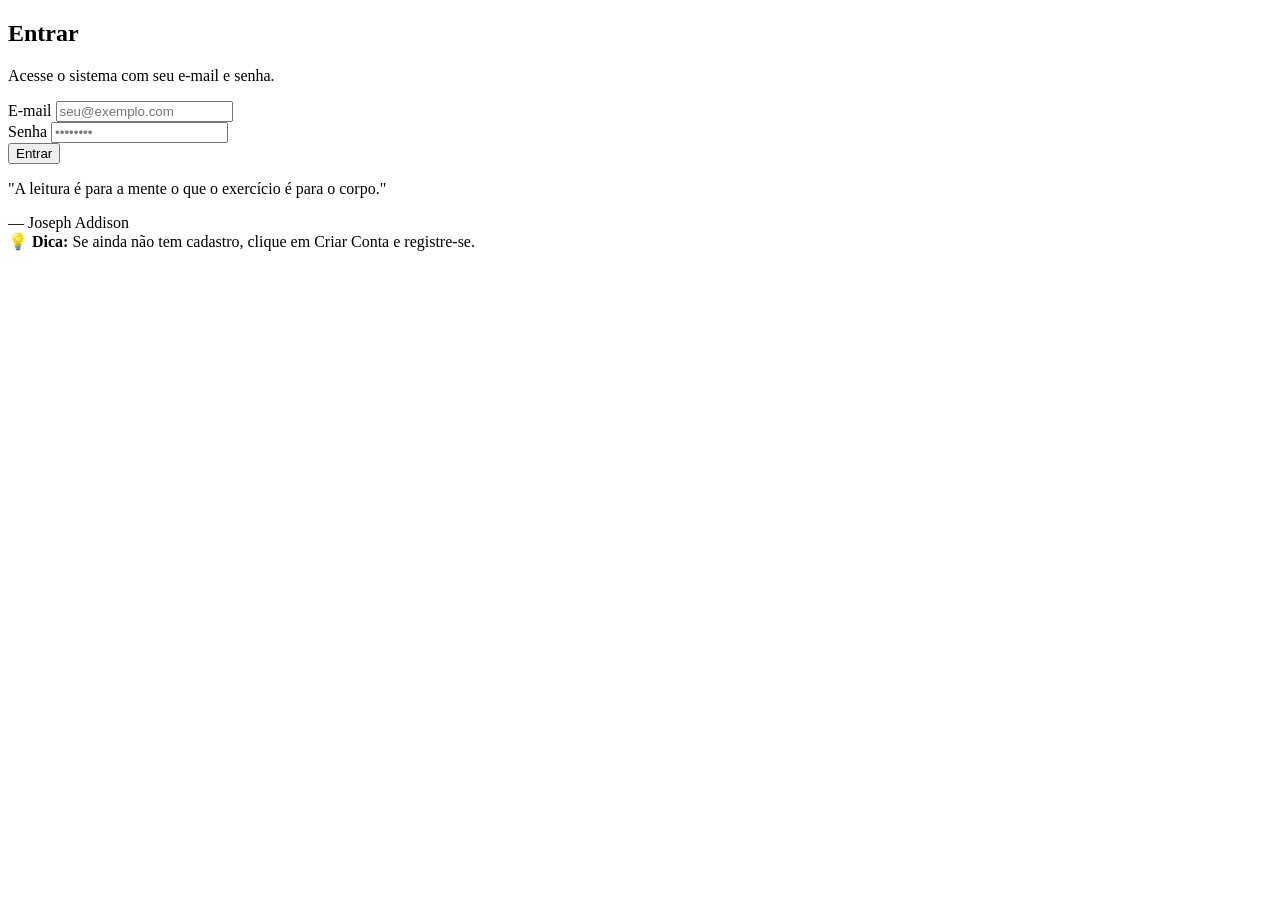
<file: src/main/resources/templates/login.html>
<!DOCTYPE html>
<html lang="pt-BR" xmlns:th="http://www.thymeleaf.org" xmlns:layout="http://www.ultraq.net.nz/thymeleaf/layout"
    layout:decorate="~{layouts/main}">

<head>
    <title th:text="${pageTitle}">Título padrão</title>
</head>

<body>
    <section layout:fragment="content">
        <div th:replace="~{fragments/header :: guestHeader('login')}"></div>

        <main class="main-content">
            <section class="form-section">
                <div class="form-container">
                    <div class="form-heading">
                        <h2 class="form-title">Entrar</h2>
                        <p class="form-desc">Acesse o sistema com seu e-mail e senha.</p>
                    </div>
                    <form class="livro-form" th:action="@{/login}" method="post">
                        <input type="hidden" th:name="${_csrf.parameterName}" th:value="${_csrf.token}" />

                        <div class="form-grid">
                            <div class="form-group full-width">
                                <label for="email" class="form-label">E-mail</label>
                                <input type="email" id="email" name="email" class="form-input"
                                    placeholder="seu@exemplo.com" required>
                            </div>
                            <div class="form-group full-width">
                                <label for="senha" class="form-label">Senha</label>
                                <input type="password" id="senha" name="senha" class="form-input" placeholder="••••••••"
                                    required>
                            </div>
                        </div>

                        <div class="form-actions"
                            style="justify-content: flex-start; flex-direction: column; gap: 1rem;">
                            <div th:if="${loginError}" class="field-error" th:text="${loginError}"></div>
                            <button type="submit" class="btn-submit">Entrar</button>
                        </div>
                    </form>
                </div>

                <div class="form-deco">
                    <div class="deco-card">
                        <div class="deco-spine"></div>
                        <div class="deco-content">
                            <p class="deco-quote">"A leitura é para a mente o que o exercício é para o corpo."</p>
                            <span class="deco-author">— Joseph Addison</span>
                        </div>
                    </div>
                    <div class="deco-tip">
                        <strong>💡 Dica:</strong> Se ainda não tem cadastro, clique em Criar Conta e registre-se.
                    </div>


                </div>
            </section>
        </main>
    </section>

</body>

</html>
</file>
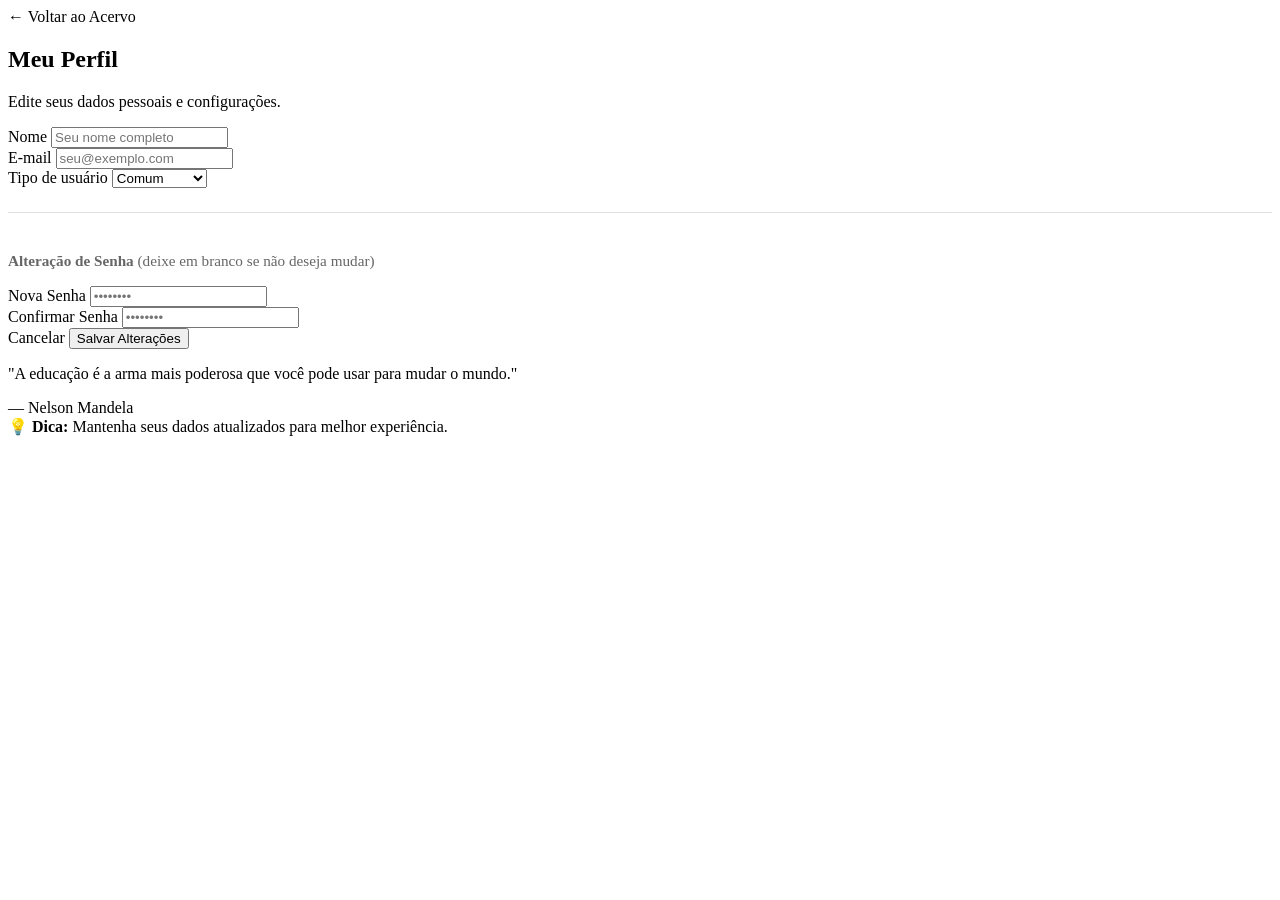
<file: src/main/resources/templates/profile.html>
<!DOCTYPE html>
<html lang="pt-BR" xmlns:th="http://www.thymeleaf.org" xmlns:layout="http://www.ultraq.net.nz/thymeleaf/layout"
    layout:decorate="~{layouts/main}">

<head>
    <title th:text="${pageTitle}">Título padrão</title>
</head>

<body>
    <section layout:fragment="content">

        <div th:replace="~{fragments/header :: siteHeader('profile')}"></div>

        <main class="main-content">
            <section class="form-section">
                <div class="form-container">
                    <div class="form-heading">
                        <a th:href="${usuario.role.name() == 'BIBLIOTECARIO'} ? @{/} : @{/home}"
                           class="back-link">
                            ← Voltar ao Acervo
                        </a>
                        <h2 class="form-title">Meu Perfil</h2>
                        <p class="form-desc">Edite seus dados pessoais e configurações.</p>
                    </div>

                    <div th:if="${successMessage}" class="alert alert-success" th:text="${successMessage}"></div>

                    <form class="livro-form" th:action="@{/profile}" th:object="${usuario}" method="post">
                        <input type="hidden" th:name="${_csrf.parameterName}" th:value="${_csrf.token}" />

                        <div class="form-grid">
                            <div class="form-group full-width">
                                <label for="nome" class="form-label">Nome</label>
                                <input type="text" id="nome" th:field="*{nome}" class="form-input"
                                    placeholder="Seu nome completo" required>
                                <span class="field-error" th:if="${#fields.hasErrors('nome')}"
                                    th:errors="*{nome}"></span>
                            </div>

                            <div class="form-group full-width">
                                <label for="email" class="form-label">E-mail</label>
                                <input type="email" id="email" th:field="*{email}" class="form-input"
                                    placeholder="seu@exemplo.com" required>
                                <span class="field-error" th:if="${#fields.hasErrors('email')}"
                                    th:errors="*{email}"></span>
                            </div>

                            <div class="form-group full-width">
                                <label for="role" class="form-label">Tipo de usuário</label>
                                <select id="role" th:field="*{role}" class="form-input form-select" required>
                                    <option value="COMUM">Comum</option>
                                    <option value="BIBLIOTECARIO">Bibliotecário</option>
                                </select>
                                <span class="field-error" th:if="${#fields.hasErrors('role')}"
                                    th:errors="*{role}"></span>
                            </div>

                            <div class="form-group full-width"
                                style="margin-top: 1.5rem; padding-top: 1.5rem; border-top: 1px solid #e0e0e0;">
                                <p style="font-size: 0.95rem; color: #666; margin-bottom: 1rem;">
                                    <strong>Alteração de Senha</strong> (deixe em branco se não deseja mudar)
                                </p>
                            </div>

                            <div class="form-group">
                                <label for="senha" class="form-label">Nova Senha</label>
                                <input type="password" id="senha" th:field="*{senha}" class="form-input"
                                    placeholder="••••••••">
                                <span class="field-error" th:if="${#fields.hasErrors('senha')}"
                                    th:errors="*{senha}"></span>
                            </div>

                            <div class="form-group">
                                <label for="confirmSenha" class="form-label">Confirmar Senha</label>
                                <input type="password" id="confirmSenha" th:field="*{confirmSenha}" class="form-input"
                                    placeholder="••••••••">
                                <span class="field-error" th:if="${#fields.hasErrors('confirmSenha')}"
                                    th:errors="*{confirmSenha}"></span>
                            </div>
                        </div>

                        <div class="form-actions">
                            <a th:href="${usuario.role.name() == 'BIBLIOTECARIO'} ? @{/} : @{/home}"
                               class="btn-secondary">
                                Cancelar
                            </a>
                            <button type="submit" class="btn-submit">Salvar Alterações</button>
                        </div>
                    </form>
                </div>

                <div class="form-deco">
                    <div class="deco-card">
                        <div class="deco-spine"></div>
                        <div class="deco-content">
                            <p class="deco-quote">"A educação é a arma mais poderosa que você pode usar para mudar o
                                mundo."
                            </p>
                            <span class="deco-author">— Nelson Mandela</span>
                        </div>
                    </div>
                    <div class="deco-tip">
                        <strong>💡 Dica:</strong> Mantenha seus dados atualizados para melhor experiência.
                    </div>

                </div>
            </section>
        </main>

    </section>

</body>

</html>
</file>
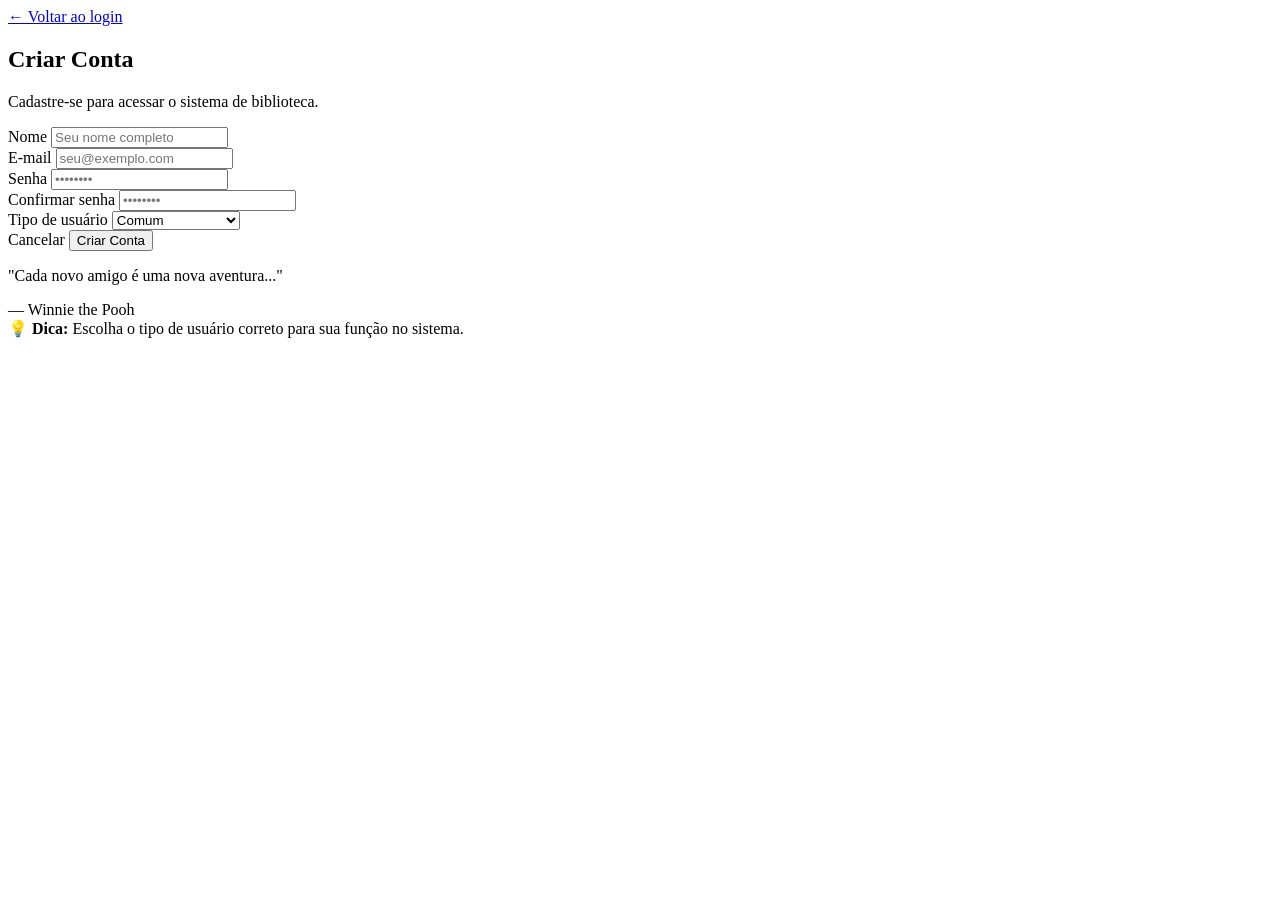
<file: src/main/resources/templates/register.html>
<!DOCTYPE html>
<html lang="pt-BR" xmlns:th="http://www.thymeleaf.org" xmlns:layout="http://www.ultraq.net.nz/thymeleaf/layout"
    layout:decorate="~{layouts/main}">

<head>
    <title th:text="${pageTitle}">Título padrão</title>
</head>


<body>
    <section layout:fragment="content">
          <div th:replace="~{fragments/header :: guestHeader('register')}"></div>


    
            <main class="main-content">
                <section class="form-section">
                    <div class="form-container">
                        <div class="form-heading">
                            <a href="/" class="back-link">← Voltar ao login</a>
                            <h2 class="form-title">Criar Conta</h2>
                            <p class="form-desc">Cadastre-se para acessar o sistema de biblioteca.</p>
                        </div>
                        <form class="livro-form" th:action="@{/register}" th:object="${usuario}" method="post">
                            <input type="hidden" th:name="${_csrf.parameterName}" th:value="${_csrf.token}" />

                            <div class="form-grid">
                                <div class="form-group full-width">
                                    <label for="nome" class="form-label">Nome</label>
                                    <input type="text" id="nome" th:field="*{nome}" class="form-input"
                                        placeholder="Seu nome completo" required>
                                    <span class="field-error" th:if="${#fields.hasErrors('nome')}"
                                        th:errors="*{nome}"></span>
                                </div>
                                <div class="form-group full-width">
                                    <label for="email" class="form-label">E-mail</label>
                                    <input type="email" id="email" th:field="*{email}" class="form-input"
                                        placeholder="seu@exemplo.com" required>
                                    <span class="field-error" th:if="${#fields.hasErrors('email')}"
                                        th:errors="*{email}"></span>
                                </div>
                                <div class="form-group">
                                    <label for="senha" class="form-label">Senha</label>
                                    <input type="password" id="senha" th:field="*{senha}" class="form-input"
                                        placeholder="••••••••" required>
                                    <span class="field-error" th:if="${#fields.hasErrors('senha')}"
                                        th:errors="*{senha}"></span>
                                </div>
                                <div class="form-group">
                                    <label for="confirmSenha" class="form-label">Confirmar senha</label>
                                    <input type="password" id="confirmSenha" th:field="*{confirmSenha}"
                                        class="form-input" placeholder="••••••••" required>
                                    <span class="field-error" th:if="${#fields.hasErrors('confirmSenha')}"
                                        th:errors="*{confirmSenha}"></span>
                                </div>
                                <div class="form-group full-width">
                                    <label for="role" class="form-label">Tipo de usuário</label>
                                    <select id="role" th:field="*{role}" class="form-input form-select" required>
                                        <option value="" disabled>Selecione um tipo</option>
                                        <option value="COMUM">Comum</option>
                                        <option value="BIBLIOTECARIO">Bibliotecário</option>
                                    </select>
                                    <span class="field-error" th:if="${#fields.hasErrors('role')}"
                                        th:errors="*{role}"></span>
                                </div>
                            </div>

                            <div class="form-actions">
                                <a th:href="@{/}" class="btn-secondary">Cancelar</a>
                                <button type="submit" class="btn-submit">Criar Conta</button>
                            </div>
                        </form>
                    </div>

                    <div class="form-deco">
                        <div class="deco-card">
                            <div class="deco-spine"></div>
                            <div class="deco-content">
                                <p class="deco-quote">"Cada novo amigo é uma nova aventura..."</p>
                                <span class="deco-author">— Winnie the Pooh</span>
                            </div>
                        </div>
                        <div class="deco-tip">
                            <strong>💡 Dica:</strong> Escolha o tipo de usuário correto para sua função no sistema.
                        </div>
                    </div>
                </section>
            </main>
        </header>
    </section>

</body>

</html>
</file>
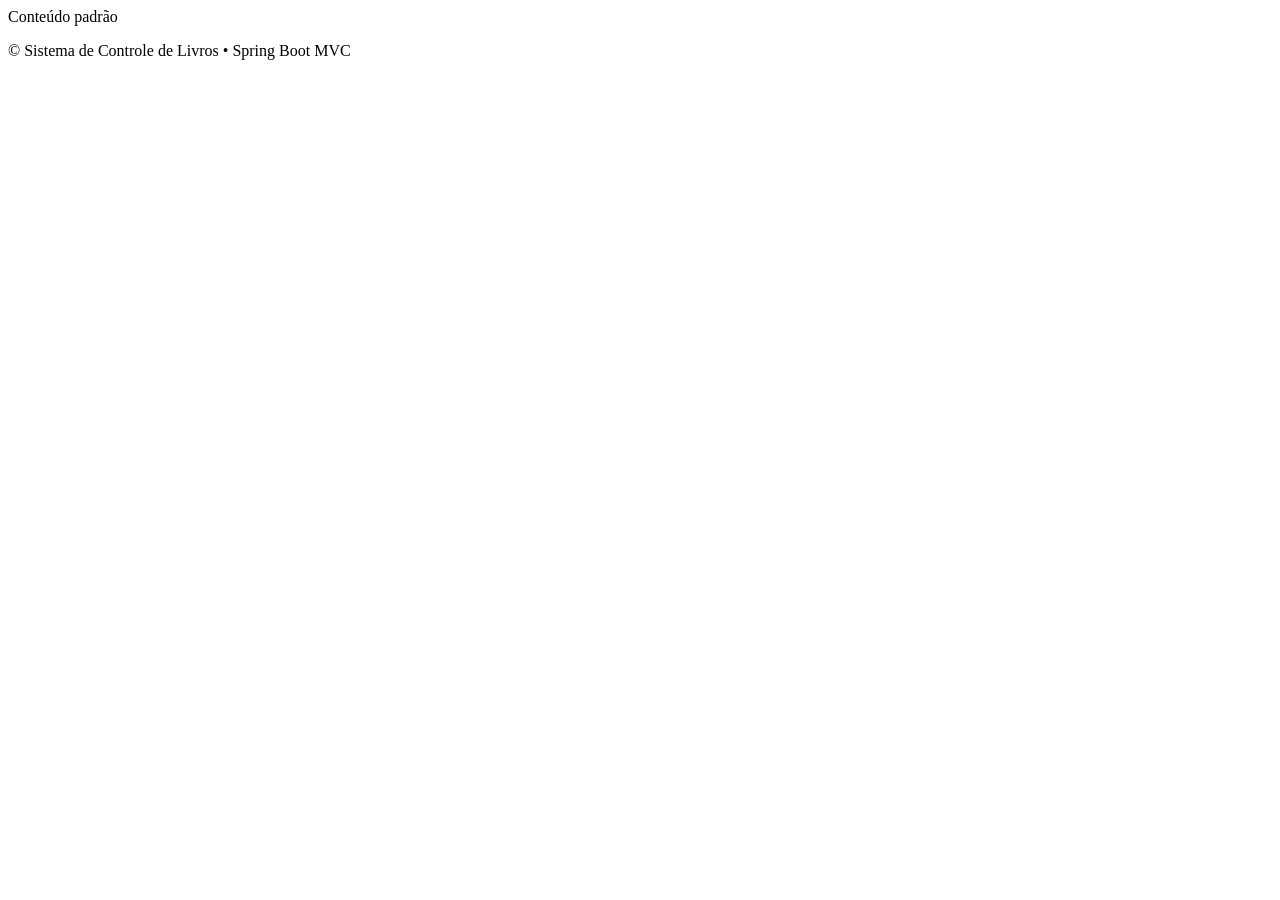
<file: src/main/resources/templates/layouts/main.html>
<!DOCTYPE html>
<html lang="pt-BR" xmlns:th="http://www.thymeleaf.org" xmlns:layout="http://www.ultraq.net.nz/thymeleaf/layout"
    xmlns:sec="https://www.thymeleaf.org/extras/spring-security">

<head>
    <meta charset="UTF-8">
    <meta name="viewport" content="width=device-width, initial-scale=1.0">
    <title layout:title-pattern="$CONTENT_TITLE - Sistema de Controle de Livros">
        Meu Sistema
    </title>


    <link rel="shortcut icon" th:href="@{/img/imagemLivros.png}" type="image/png">

    <!-- CSS padrão para todas as telas -->
    <link rel="preconnect" href="https://fonts.googleapis.com">
    <link
        href="https://fonts.googleapis.com/css2?family=Playfair+Display:ital,wght@0,400;0,700;1,400&family=DM+Sans:wght@300;400;500&display=swap"
        rel="stylesheet">


    <link rel="stylesheet" th:href="@{/css/main.css}">


    <!-- CSS específico de cada página, opcional -->
    <th:block layout:fragment="css"></th:block>

    <script>
        (function () {
            const theme = localStorage.getItem("theme");

            if (theme === "dark") {
                document.documentElement.classList.add("dark");
            }
        })();
    </script>
</head>

<body>
    <main id="main_content">
        <!-- Aqui entra o conteúdo das outras páginas -->
        <section layout:fragment="content">
            Conteúdo padrão
        </section>
    </main>

    <footer class="site-footer">
        <p>&copy; Sistema de Controle de Livros • Spring Boot MVC</p>
    </footer>

    <!-- JS padrão para todas as telas -->
    <script type="module" th:src="@{/js/app.js}"></script>


    <!-- JS específico de cada página, opcional -->
    <th:block layout:fragment="scripts"></th:block>

</body>

</html>
</file>
